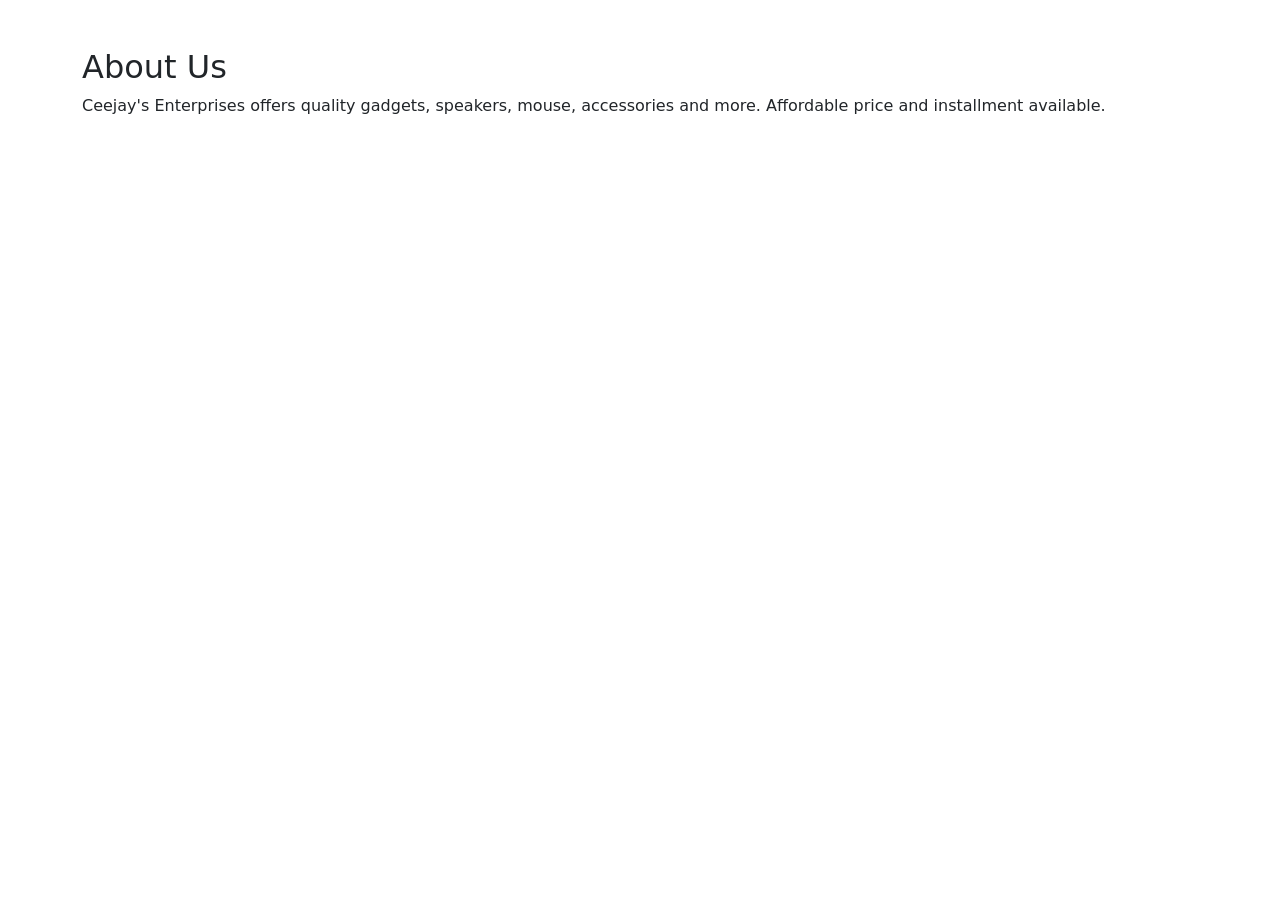
<file: about.html>
<!DOCTYPE html>
<html>
<head>
<title>About - Ceejay's</title>
<link rel="stylesheet" href="css/style.css">
<link href="https://cdn.jsdelivr.net/npm/bootstrap@5.3.2/dist/css/bootstrap.min.css" rel="stylesheet">
</head>
<body>

<div class="container mt-5">
<h2>About Us</h2>
<p>
Ceejay's Enterprises offers quality gadgets, speakers, mouse, accessories and more.
Affordable price and installment available.
</p>
</div>

</body>
</html>
</file>
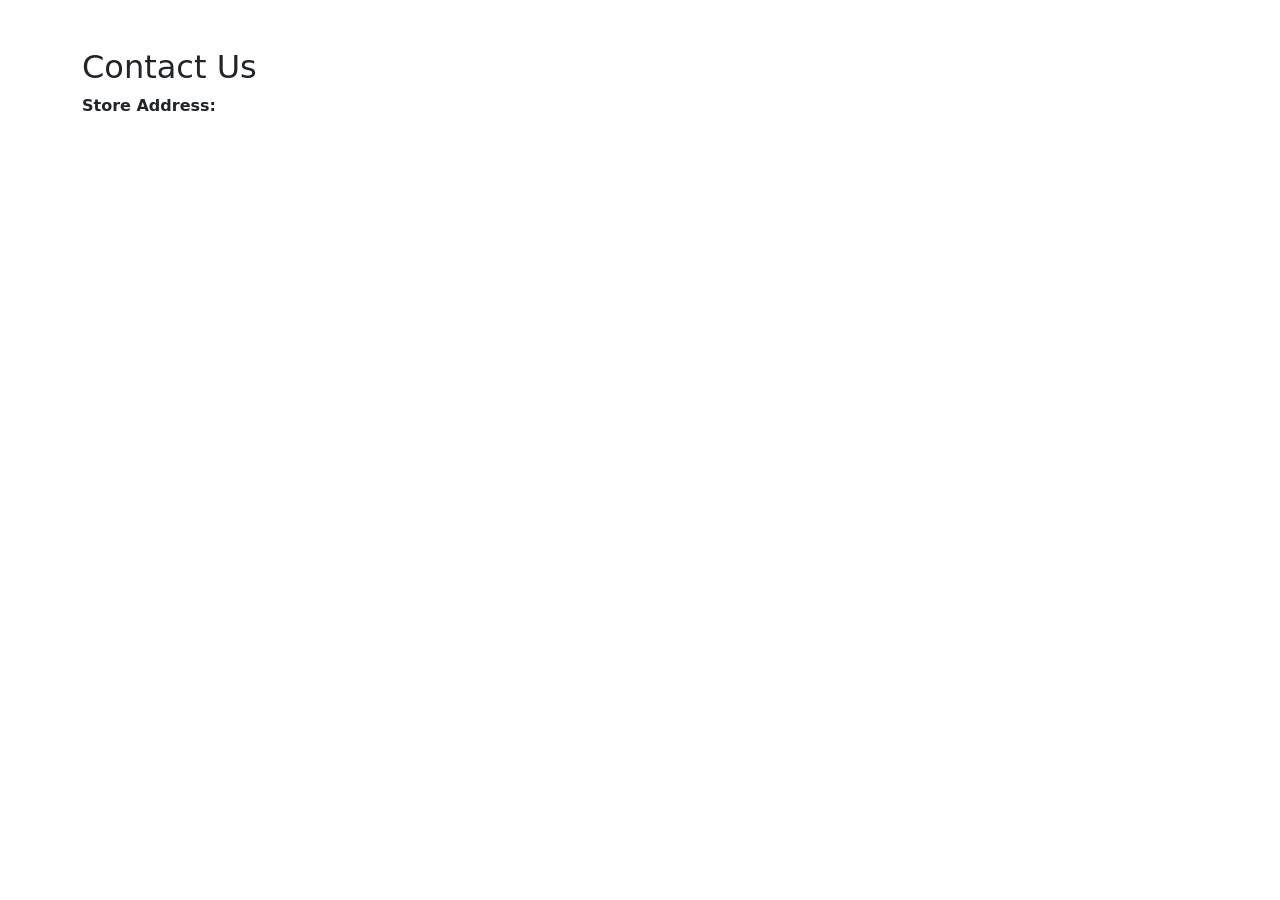
<file: contact.html>
<!DOCTYPE html>
<html>
<head>
<title>Contact - Ceejay's</title>
<link href="https://cdn.jsdelivr.net/npm/bootstrap@5.3.2/dist/css/bootstrap.min.css" rel="stylesheet">
</head>
<body>

<div class="container mt-5">
<h2>Contact Us</h2>

<p><strong>Store Address:</strong></p>

<iframe 
src="https://www.google.com/maps?q=Ceejay's Enterprises&output=embed"
width="100%" height="300"></iframe>

</div>

</body>
</html>
</file>
<file: css/style.css>
<!DOCTYPE html>
<html>
<head>
<title>Contact - Ceejay's</title>
<link href="https://cdn.jsdelivr.net/npm/bootstrap@5.3.2/dist/css/bootstrap.min.css" rel="stylesheet">
</head>
<body>

<div class="container mt-5">
<h2>Contact Us</h2>

<p><strong>Store Address:</strong></p>

<iframe 
src="https://www.google.com/maps?q=Ceejay's Enterprises&output=embed"
width="100%" height="300"></iframe>

</div>

</body>
</html>
</file>
